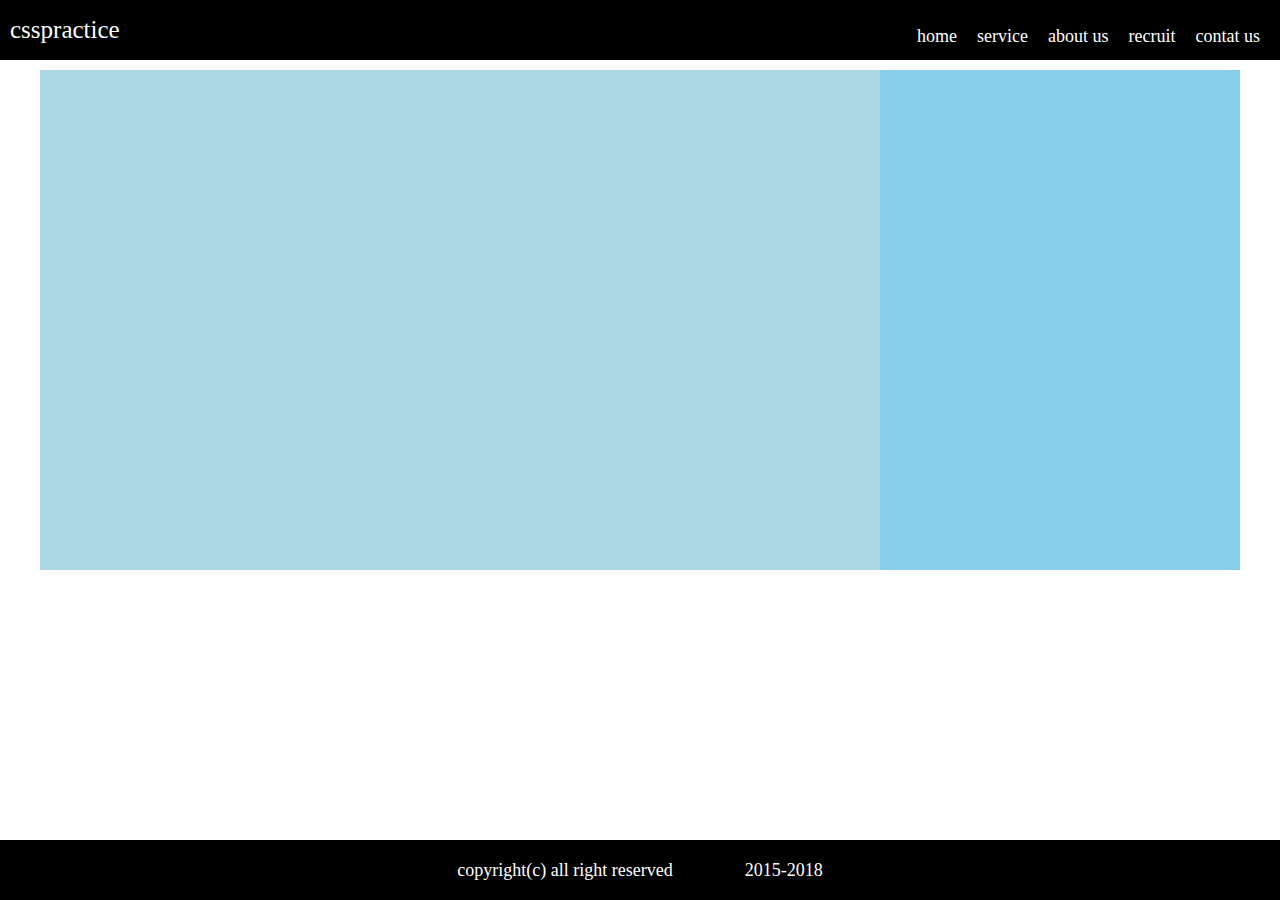
<file: 【演習】2カラム/index.html>
<!DOCTYPE html>
<html lang="ja">
    <head>
        <meta charset="UTF-8">
        <title>2カラムレイアウト</title>
        <link rel="stylesheet" type="text/css" href="style.css">
    </head>
 
    <body>
        <header>
            <div class="logo">csspractice</div>
            <ul>
                <li>home</li>
                <li>service</li>
                <li>about us</li>
                <li>recruit</li>
                <li>contat us</li>
            </ul>
        </header>
 
        <main>
            <div class="main1">
                <div class="left"></div>
                <div class="right"></div>
            </div>
        </main>
 
        <footer>
            copyright(c) all right reserved　　　　2015-2018
        </footer>
    </body>
</html>
</file>
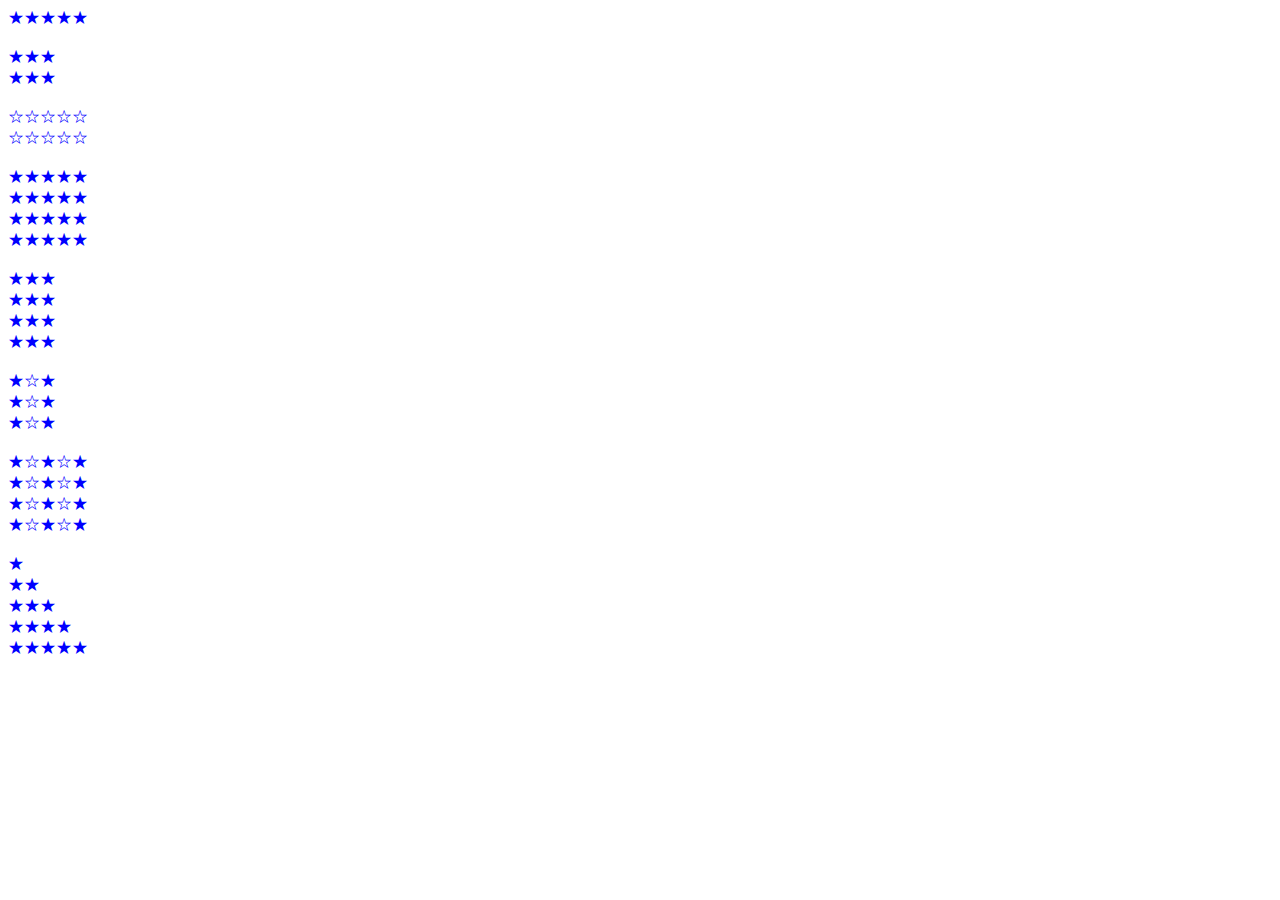
<file: 【演習】★☆/index.html>
<!DOCTYPE html>
<html lang="ja">
  <head>
    <meta charset="UTF-8">
    <title>演習　★☆</title>
      <link rel="stylesheet" type="text/css" href="style.css">
  </head>
  
  <body>
    <script type="text/javascript" src="script.js"></script>
  </body>
</html>
</file>
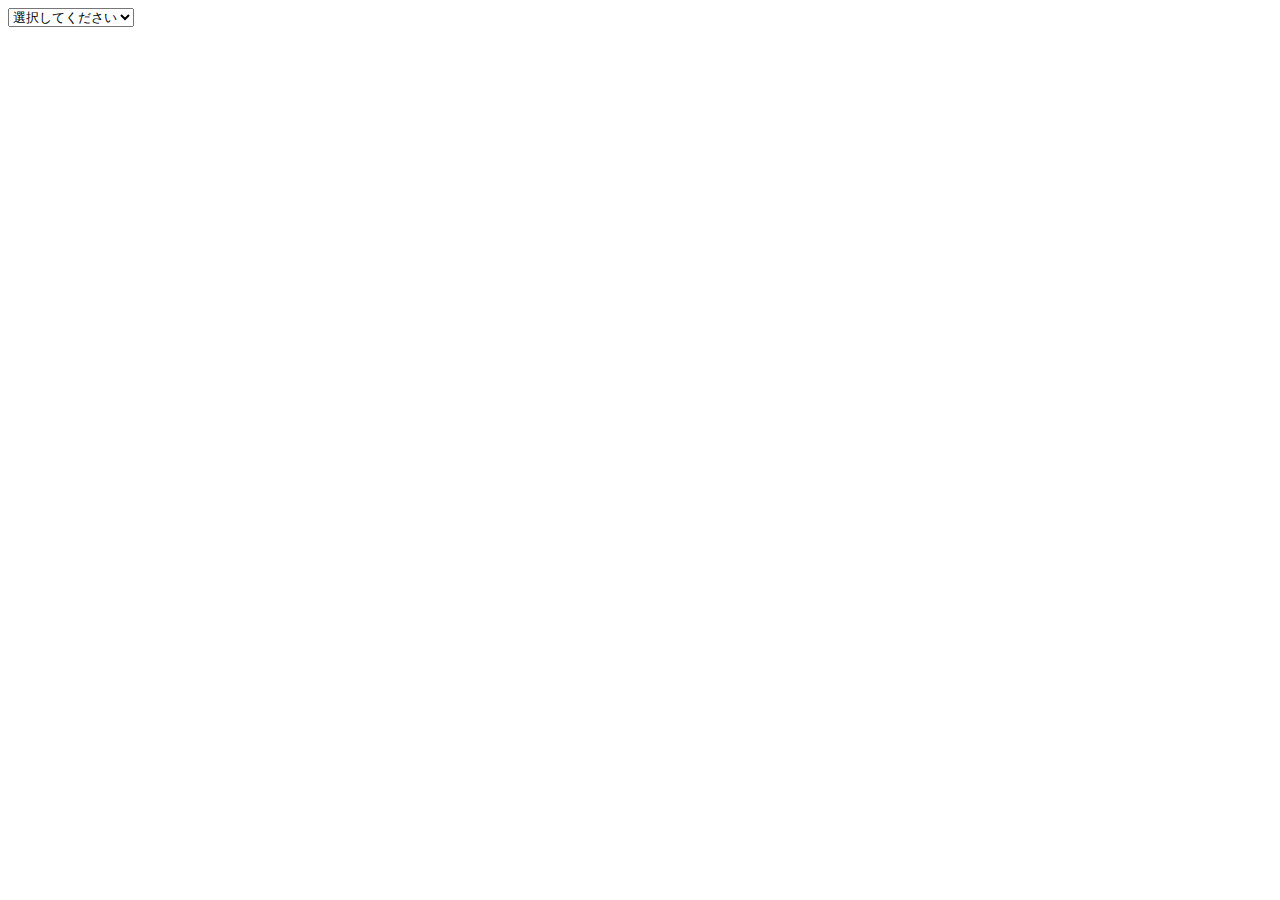
<file: 【演習】プルダウンメニュー/index.html>
<!DOCTYPE html>
<html lang="ja">
    <head>
        <meta charset="UTF-8">
        <title>プルダウンメニュー</title>
    </head>
    
    <body>
        <form>
            <select name="age">
            <option>選択してください</option>
                <script>
                for(var i = 18; i<= 65; i++){
                    document.write("<option>");
                    document.write(i);
                    document.write("</option>");
                }
                </script>
            </select>
        </form>
    </body>
</html>
</file>
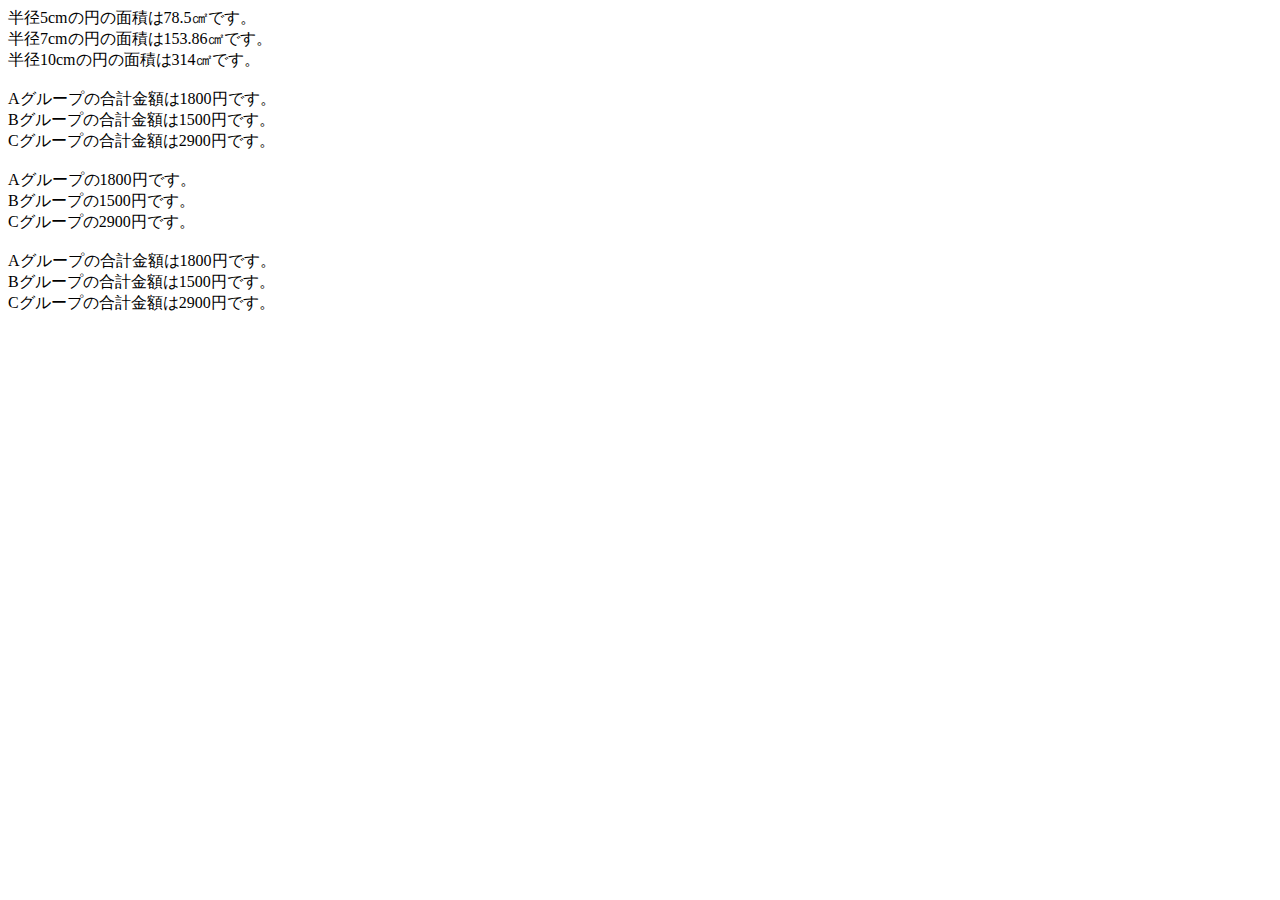
<file: 【演習】関数/index.html>
<!DOCTYPE html>
<html lang="ja">
    <head>
        <meta charset="UTF-8">
        <title>関数</title>
    </head>
    
    <body>
        <script type="text/javascript" src="script.js"></script>
    </body>
</html>
</file>
<file: 【演習】2カラム/style.css>
header {
    position: absolute;
    top: 0px;
    left: 0px;
    width: 100%;
    height: 60px;
    background-color: black;
}

.logo {
    float: left;
    width: 200px;
    padding-left: 10px;
    color: white;
    font-size: 25px;
    line-height: 60px;
}

header ul {
    float: right;
    line-height: 40px;
}

header ul li {
    float: left;
    list-style: none;
    padding-right: 20px;
    color: white;
    font-size: 18px;
}

main {
    clear: both;
}

.main1 {
    width: 95%;
    margin: 0 auto;
    margin-top: 70px;
}

.left {
    float: left;
    background-color: lightblue;
    width: 70%;
    height: 500px;
    margin-bottom: 40px;
}

.right {
    float: left;
    background-color: skyblue;
    width: 30%;
    height: 500px;
    margin-bottom: 40px;
}

footer {
    clear: left;
    width: 100%;
    height: 60px;
    position: absolute;
    bottom: 0;
    left: 0px;
    text-align: center;
    color: white;
    font-size: 18px;
    background-color: black;
    line-height: 60px;
}
</file>
<file: 【演習】★☆/style.css>
body{
   color:blue
}
</file>
